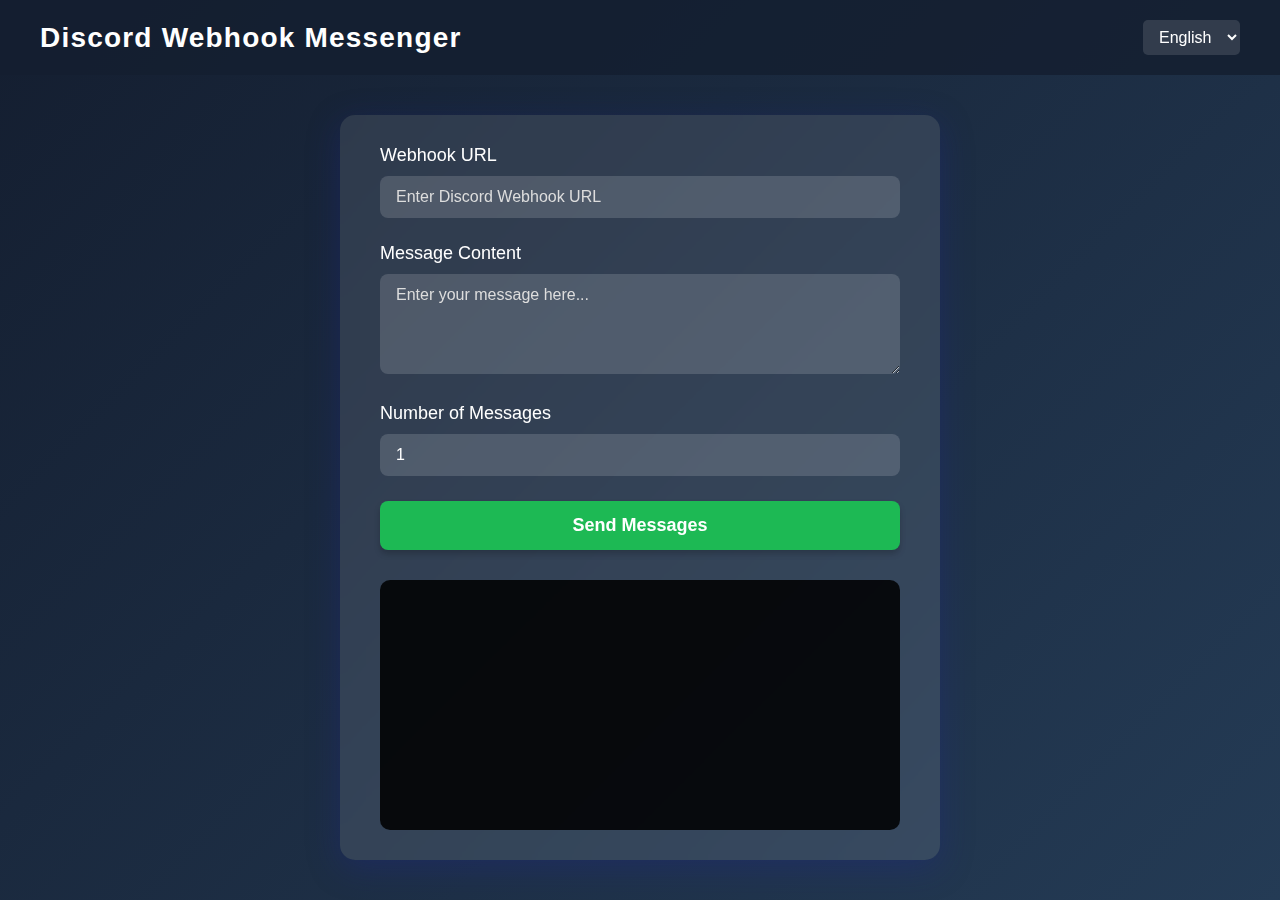
<file: index.html>
<!DOCTYPE html>
<html lang="en">
<head>
    <meta charset="UTF-8">
    <title>Discord Webhook Messenger</title>
    <link rel="stylesheet" href="styles.css">
</head>
<body>
    <header>
        <h1 id="title">Discord Webhook Messenger</h1>
        <select class="language-select" id="language-select">
            <option value="en">English</option>
            <option value="fa">فارسی</option>
        </select>
    </header>
    <main>
        <div class="container">
            <div class="form-group">
                <label for="webhook-url" id="webhook-label">Webhook URL</label>
                <input type="text" id="webhook-url" placeholder="Enter Discord Webhook URL">
            </div>
            <div class="form-group">
                <label for="message-content" id="message-label">Message Content</label>
                <textarea id="message-content" placeholder="Enter your message here..."></textarea>
            </div>
            <div class="form-group">
                <label for="message-count" id="count-label">Number of Messages</label>
                <input type="number" id="message-count" min="1" value="1">
            </div>
            <button id="send-button">Send Messages</button>
            <div class="terminal" id="terminal">
                <p class="log" id="terminal-log"></p>
            </div>
        </div>
    </main>
    <script src="script.js"></script>
</body>
</html>
</file>
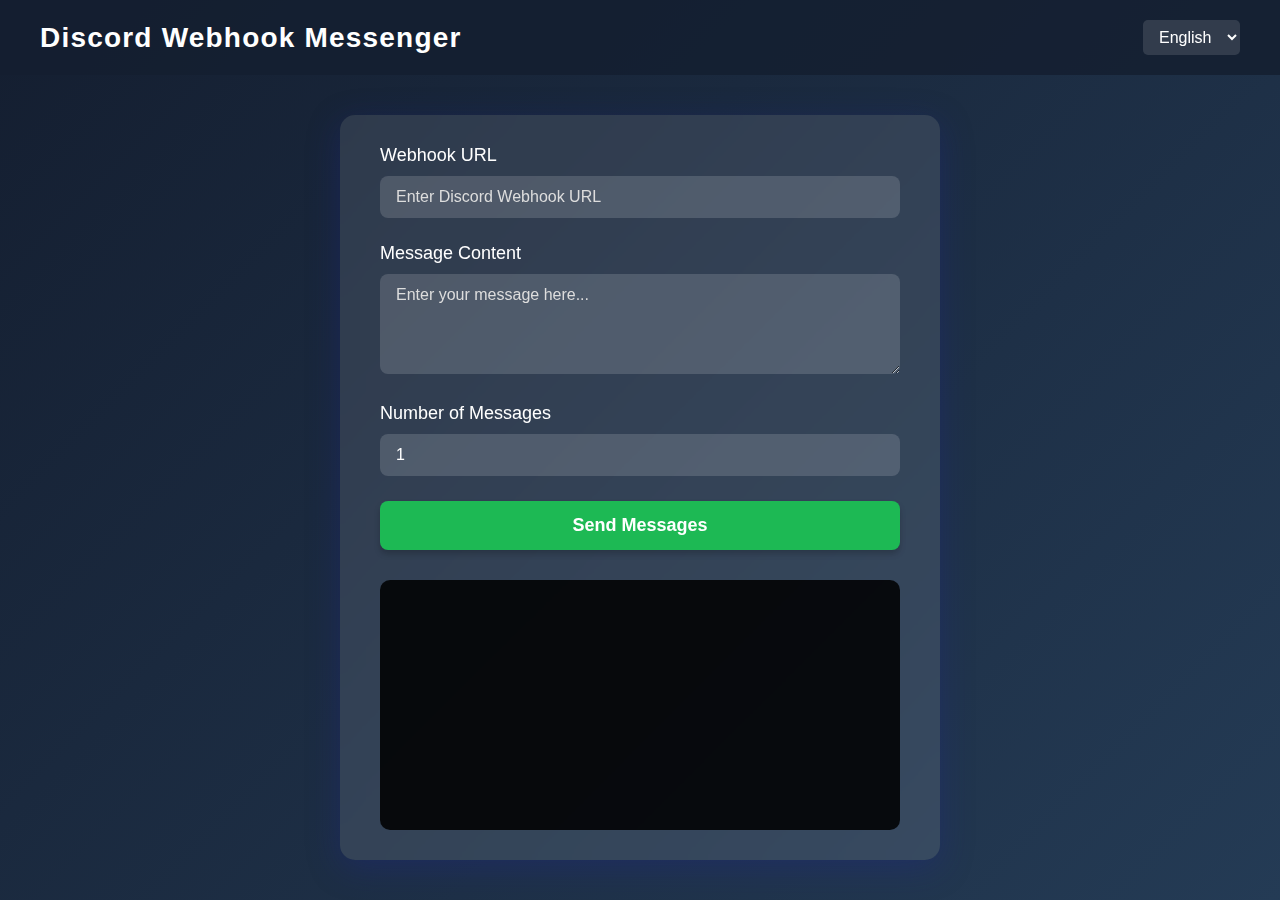
<file: webhook.html>
<!DOCTYPE html>
<html lang="en">
<head>
    <meta charset="UTF-8">
    <title>Discord Webhook Messenger</title>
    <style>
        * {
            margin: 0;
            padding: 0;
            box-sizing: border-box;
        }

        body {
            font-family: 'Roboto', sans-serif;
            background: linear-gradient(135deg, #141e30, #243b55);
            color: #ffffff;
            height: 100vh;
            display: flex;
            flex-direction: column;
            overflow: hidden;
        }

        header {
            background: rgba(20, 30, 48, 0.85);
            padding: 20px 40px;
            display: flex;
            justify-content: space-between;
            align-items: center;
            position: relative;
            z-index: 2;
            animation: slideDown 0.8s ease-out forwards;
        }

        @keyframes slideDown {
            from { transform: translateY(-100%); }
            to { transform: translateY(0); }
        }

        header h1 {
            font-size: 28px;
            letter-spacing: 1.2px;
            transition: color 0.3s;
        }

        .language-select {
            padding: 8px 12px;
            border: none;
            border-radius: 5px;
            background: #ffffff20;
            color: #ffffff;
            font-size: 16px;
            cursor: pointer;
            backdrop-filter: blur(5px);
            transition: background 0.3s, color 0.3s;
        }

        .language-select:hover {
            background: #ffffff40;
        }

        main {
            flex: 1;
            display: flex;
            justify-content: center;
            align-items: center;
            padding: 20px;
            position: relative;
            z-index: 1;
        }

        .container {
            background: rgba(255, 255, 255, 0.1);
            padding: 30px 40px;
            border-radius: 15px;
            box-shadow: 0 8px 32px 0 rgba(31, 38, 135, 0.37);
            backdrop-filter: blur(10px);
            -webkit-backdrop-filter: blur(10px);
            width: 100%;
            max-width: 600px;
            animation: fadeIn 1s ease-in-out forwards;
        }

        @keyframes fadeIn {
            from { opacity: 0; transform: scale(0.95); }
            to { opacity: 1; transform: scale(1); }
        }

        .form-group {
            margin-bottom: 25px;
            position: relative;
        }

        label {
            display: block;
            margin-bottom: 10px;
            font-size: 18px;
            font-weight: 500;
        }

        input[type="text"],
        input[type="number"],
        textarea {
            width: 100%;
            padding: 12px 16px;
            border: none;
            border-radius: 8px;
            background: rgba(255, 255, 255, 0.15);
            color: #ffffff;
            font-size: 16px;
            outline: none;
            transition: background 0.3s, transform 0.2s;
        }

        input[type="text"]::placeholder,
        input[type="number"]::placeholder,
        textarea::placeholder {
            color: #dddddd;
        }

        input[type="text"]:focus,
        input[type="number"]:focus,
        textarea:focus {
            background: rgba(255, 255, 255, 0.25);
            transform: translateY(-2px);
            box-shadow: 0 4px 12px rgba(0, 0, 0, 0.2);
        }

        textarea {
            resize: vertical;
            min-height: 100px;
            max-height: 300px;
            font-family: 'Roboto', sans-serif;
        }

        button {
            width: 100%;
            padding: 14px;
            border: none;
            border-radius: 8px;
            background: #1db954;
            color: #ffffff;
            font-size: 18px;
            font-weight: 600;
            cursor: pointer;
            transition: background 0.3s, transform 0.2s, box-shadow 0.3s;
            box-shadow: 0 4px 6px rgba(0,0,0,0.2);
        }

        button:hover {
            background: #1ed760;
            transform: translateY(-2px);
            box-shadow: 0 6px 12px rgba(0,0,0,0.3);
        }

        button:active {
            transform: translateY(0);
            box-shadow: 0 4px 6px rgba(0,0,0,0.2);
        }

        .terminal {
            background: rgba(0, 0, 0, 0.85);
            padding: 20px;
            border-radius: 10px;
            height: 250px;
            overflow-y: auto;
            font-family: 'Courier New', Courier, monospace;
            margin-top: 30px;
            position: relative;
            animation: slideUp 0.8s ease-out forwards;
        }

        @keyframes slideUp {
            from { transform: translateY(100%); opacity: 0; }
            to { transform: translateY(0); opacity: 1; }
        }

        .log {
            margin-bottom: 8px;
            opacity: 0;
            animation: fadeInLog 0.5s forwards;
        }

        @keyframes fadeInLog {
            to { opacity: 1; }
        }

        .log.success {
            color: #28a745;
        }

        .log.error {
            color: #dc3545;
        }

        .terminal::-webkit-scrollbar {
            width: 8px;
        }

        .terminal::-webkit-scrollbar-track {
            background: rgba(255, 255, 255, 0.1);
            border-radius: 10px;
        }

        .terminal::-webkit-scrollbar-thumb {
            background: rgba(255, 255, 255, 0.3);
            border-radius: 10px;
        }

        @media (max-width: 768px) {
            header {
                padding: 15px 20px;
            }

            header h1 {
                font-size: 24px;
            }

            .language-select {
                font-size: 14px;
                padding: 6px 10px;
            }

            .container {
                padding: 25px 30px;
            }

            label {
                font-size: 16px;
            }

            input[type="text"],
            input[type="number"],
            textarea {
                font-size: 14px;
                padding: 10px 14px;
            }

            button {
                font-size: 16px;
                padding: 12px;
            }

            .terminal {
                height: 200px;
                padding: 15px;
            }
        }
    </style>
</head>
<body>
    <header>
        <h1 id="title">Discord Webhook Messenger</h1>
        <select class="language-select" id="language-select">
            <option value="en">English</option>
            <option value="fa">فارسی</option>
        </select>
    </header>
    <main>
        <div class="container">
            <div class="form-group">
                <label for="webhook-url" id="webhook-label">Webhook URL</label>
                <input type="text" id="webhook-url" placeholder="Enter Discord Webhook URL">
            </div>
            <div class="form-group">
                <label for="message-content" id="message-label">Message Content</label>
                <textarea id="message-content" placeholder="Enter your message here..."></textarea>
            </div>
            <div class="form-group">
                <label for="message-count" id="count-label">Number of Messages</label>
                <input type="number" id="message-count" min="1" value="1">
            </div>
            <button id="send-button">Send Messages</button>
            <div class="terminal" id="terminal">
                <p class="log" id="terminal-log"></p>
            </div>
        </div>
    </main>
    <script>
        const languageSelect = document.getElementById('language-select');
        const title = document.getElementById('title');
        const webhookLabel = document.getElementById('webhook-label');
        const messageLabel = document.getElementById('message-label');
        const countLabel = document.getElementById('count-label');
        const sendButton = document.getElementById('send-button');
        const terminalLog = document.getElementById('terminal-log');
        const webhookInput = document.getElementById('webhook-url');
        const countInput = document.getElementById('message-count');
        const messageInput = document.getElementById('message-content');

        const translations = {
            en: {
                title: "Discord Webhook Messenger",
                webhookLabel: "Webhook URL",
                webhookPlaceholder: "Enter Discord Webhook URL",
                messageLabel: "Message Content",
                messagePlaceholder: "Enter your message here...",
                countLabel: "Number of Messages",
                sendButton: "Send Messages",
                terminalPlaceholder: "Logs will appear here..."
            },
            fa: {
                title: "فرستنده وبهوک دیسکورد",
                webhookLabel: "آدرس وبهوک",
                webhookPlaceholder: "آدرس وبهوک دیسکورد را وارد کنید",
                messageLabel: "محتوای پیام",
                messagePlaceholder: "پیام خود را اینجا وارد کنید...",
                countLabel: "تعداد پیام‌ها",
                sendButton: "ارسال پیام‌ها",
                terminalPlaceholder: "لاگ‌ها در اینجا نمایش داده می‌شوند..."
            }
        };

        languageSelect.addEventListener('change', (e) => {
            const lang = e.target.value;
            title.textContent = translations[lang].title;
            webhookLabel.textContent = translations[lang].webhookLabel;
            webhookInput.placeholder = translations[lang].webhookPlaceholder;
            messageLabel.textContent = translations[lang].messageLabel;
            messageInput.placeholder = translations[lang].messagePlaceholder;
            countLabel.textContent = translations[lang].countLabel;
            sendButton.textContent = translations[lang].sendButton;
            if (!terminalLog.innerHTML.trim()) {
                terminalLog.innerHTML = `<span class="log">${translations[lang].terminalPlaceholder}</span>`;
            }
        });

        function log(message, type = 'success') {
            const p = document.createElement('p');
            p.textContent = message;
            p.classList.add('log');
            if (type === 'success') {
                p.classList.add('success');
            } else {
                p.classList.add('error');
            }
            terminalLog.appendChild(p);
            terminalLog.scrollTop = terminalLog.scrollHeight;
        }

        async function sendWebhook(url, count, message) {
            sendButton.disabled = true;
            sendButton.textContent = languageSelect.value === 'fa' ? 'در حال ارسال...' : 'Sending...';
            for (let i = 1; i <= count; i++) {
                try {
                    const response = await fetch(url, {
                        method: 'POST',
                        headers: { 'Content-Type': 'application/json' },
                        body: JSON.stringify({ content: message })
                    });
                    if (response.ok) {
                        log(languageSelect.value === 'fa' ? `✅ پیام ${i} با موفقیت ارسال شد.` : `✅ Message ${i} sent successfully.`);
                    } else {
                        log(languageSelect.value === 'fa' ? `❌ ارسال پیام ${i} ناموفق بود. وضعیت: ${response.status}` : `❌ Failed to send message ${i}. Status: ${response.status}`, 'error');
                    }
                } catch (error) {
                    log(languageSelect.value === 'fa' ? `❌ خطا در ارسال پیام ${i}: ${error}` : `❌ Error sending message ${i}: ${error}`, 'error');
                }
                await new Promise(resolve => setTimeout(resolve, 1));
            }
            sendButton.disabled = false;
            sendButton.textContent = languageSelect.value === 'fa' ? 'ارسال پیام‌ها' : 'Send Messages';
        }

        sendButton.addEventListener('click', () => {
            const url = webhookInput.value.trim();
            const count = parseInt(countInput.value);
            const message = messageInput.value.trim();
            const lang = languageSelect.value;

            if (!url) {
                log(lang === 'fa' ? '❌ لطفاً آدرس وبهوک را وارد کنید.' : '❌ Please enter the webhook URL.', 'error');
                return;
            }
            if (!message) {
                log(lang === 'fa' ? '❌ لطفاً محتوای پیام را وارد کنید.' : '❌ Please enter the message content.', 'error');
                return;
            }
            if (isNaN(count) || count < 1) {
                log(lang === 'fa' ? '❌ لطفاً تعداد معتبری وارد کنید.' : '❌ Please enter a valid number of messages.', 'error');
                return;
            }
            sendWebhook(url, count, message);
        });

        document.addEventListener('DOMContentLoaded', () => {
            const lang = languageSelect.value;
            if (!terminalLog.innerHTML.trim()) {
                terminalLog.innerHTML = `<span class="log">${translations[lang].terminalPlaceholder}</span>`;
            }
        });
    </script>
</body>
</html>
</file>
<file: styles.css>
* {
    margin: 0;
    padding: 0;
    box-sizing: border-box;
}

body {
    font-family: 'Roboto', sans-serif;
    background: linear-gradient(135deg, #141e30, #243b55);
    color: #ffffff;
    height: 100vh;
    display: flex;
    flex-direction: column;
    overflow: hidden;
}

header {
    background: rgba(20, 30, 48, 0.85);
    padding: 20px 40px;
    display: flex;
    justify-content: space-between;
    align-items: center;
    position: relative;
    z-index: 2;
    animation: slideDown 0.8s ease-out forwards;
}

@keyframes slideDown {
    from { transform: translateY(-100%); }
    to { transform: translateY(0); }
}

header h1 {
    font-size: 28px;
    letter-spacing: 1.2px;
    transition: color 0.3s;
}

.language-select {
    padding: 8px 12px;
    border: none;
    border-radius: 5px;
    background: #ffffff20;
    color: #ffffff;
    font-size: 16px;
    cursor: pointer;
    backdrop-filter: blur(5px);
    transition: background 0.3s, color 0.3s;
}

.language-select:hover {
    background: #ffffff40;
}

main {
    flex: 1;
    display: flex;
    justify-content: center;
    align-items: center;
    padding: 20px;
    position: relative;
    z-index: 1;
}

.container {
    background: rgba(255, 255, 255, 0.1);
    padding: 30px 40px;
    border-radius: 15px;
    box-shadow: 0 8px 32px 0 rgba(31, 38, 135, 0.37);
    backdrop-filter: blur(10px);
    -webkit-backdrop-filter: blur(10px);
    width: 100%;
    max-width: 600px;
    animation: fadeIn 1s ease-in-out forwards;
}

@keyframes fadeIn {
    from { opacity: 0; transform: scale(0.95); }
    to { opacity: 1; transform: scale(1); }
}

.form-group {
    margin-bottom: 25px;
    position: relative;
}

label {
    display: block;
    margin-bottom: 10px;
    font-size: 18px;
    font-weight: 500;
}

input[type="text"],
input[type="number"],
textarea {
    width: 100%;
    padding: 12px 16px;
    border: none;
    border-radius: 8px;
    background: rgba(255, 255, 255, 0.15);
    color: #ffffff;
    font-size: 16px;
    outline: none;
    transition: background 0.3s, transform 0.2s;
}

input[type="text"]::placeholder,
input[type="number"]::placeholder,
textarea::placeholder {
    color: #dddddd;
}

input[type="text"]:focus,
input[type="number"]:focus,
textarea:focus {
    background: rgba(255, 255, 255, 0.25);
    transform: translateY(-2px);
    box-shadow: 0 4px 12px rgba(0, 0, 0, 0.2);
}

textarea {
    resize: vertical;
    min-height: 100px;
    max-height: 300px;
    font-family: 'Roboto', sans-serif;
}

button {
    width: 100%;
    padding: 14px;
    border: none;
    border-radius: 8px;
    background: #1db954;
    color: #ffffff;
    font-size: 18px;
    font-weight: 600;
    cursor: pointer;
    transition: background 0.3s, transform 0.2s, box-shadow 0.3s;
    box-shadow: 0 4px 6px rgba(0,0,0,0.2);
}

button:hover {
    background: #1ed760;
    transform: translateY(-2px);
    box-shadow: 0 6px 12px rgba(0,0,0,0.3);
}

button:active {
    transform: translateY(0);
    box-shadow: 0 4px 6px rgba(0,0,0,0.2);
}

.terminal {
    background: rgba(0, 0, 0, 0.85);
    padding: 20px;
    border-radius: 10px;
    height: 250px;
    overflow-y: auto;
    font-family: 'Courier New', Courier, monospace;
    margin-top: 30px;
    position: relative;
    animation: slideUp 0.8s ease-out forwards;
}

@keyframes slideUp {
    from { transform: translateY(100%); opacity: 0; }
    to { transform: translateY(0); opacity: 1; }
}

.log {
    margin-bottom: 8px;
    opacity: 0;
    animation: fadeInLog 0.5s forwards;
}

@keyframes fadeInLog {
    to { opacity: 1; }
}

.log.success {
    color: #28a745;
}

.log.error {
    color: #dc3545;
}

.terminal::-webkit-scrollbar {
    width: 8px;
}

.terminal::-webkit-scrollbar-track {
    background: rgba(255, 255, 255, 0.1);
    border-radius: 10px;
}

.terminal::-webkit-scrollbar-thumb {
    background: rgba(255, 255, 255, 0.3);
    border-radius: 10px;
}

@media (max-width: 768px) {
    header {
        padding: 15px 20px;
    }

    header h1 {
        font-size: 24px;
    }

    .language-select {
        font-size: 14px;
        padding: 6px 10px;
    }

    .container {
        padding: 25px 30px;
    }

    label {
        font-size: 16px;
    }

    input[type="text"],
    input[type="number"],
    textarea {
        font-size: 14px;
        padding: 10px 14px;
    }

    button {
        font-size: 16px;
        padding: 12px;
    }

    .terminal {
        height: 200px;
        padding: 15px;
    }
}
</file>
